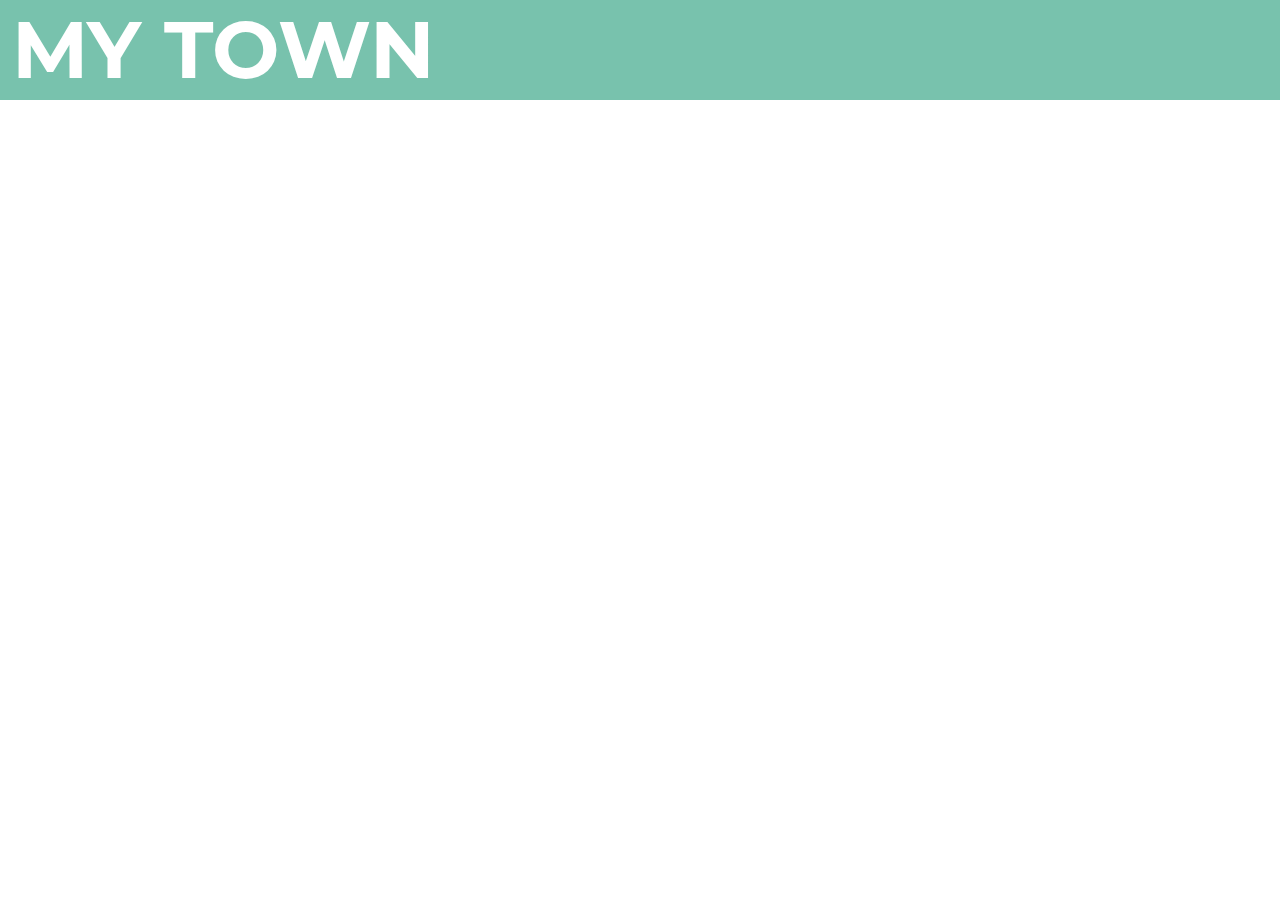
<file: src/main/resources/templates/town.html>
<!DOCTYPE html>
<html lang="en">
<head>
    <meta charset="UTF-8">
    <html xmlns:th="http://www.thymeleaf.org"></html>
    <link rel="stylesheet" href="boot.css">
    <title>Title</title>
</head>
<body>
<nav class="navbar navbar-expand-lg navbar-dark bg-primary" style="height: 100px">
    <div class="container-fluid">
        <a class="navbar-brand" href="#" style="font-size: 80px; font-weight: bolder">MY TOWN</a>
        <button class="navbar-toggler" type="button" data-bs-toggle="collapse" data-bs-target="#navbarColor01" aria-controls="navbarColor01" aria-expanded="false" aria-label="Toggle navigation">
            <span class="navbar-toggler-icon"></span>
        </button>
    </div>
</nav>

</body>
</html>
</file>
